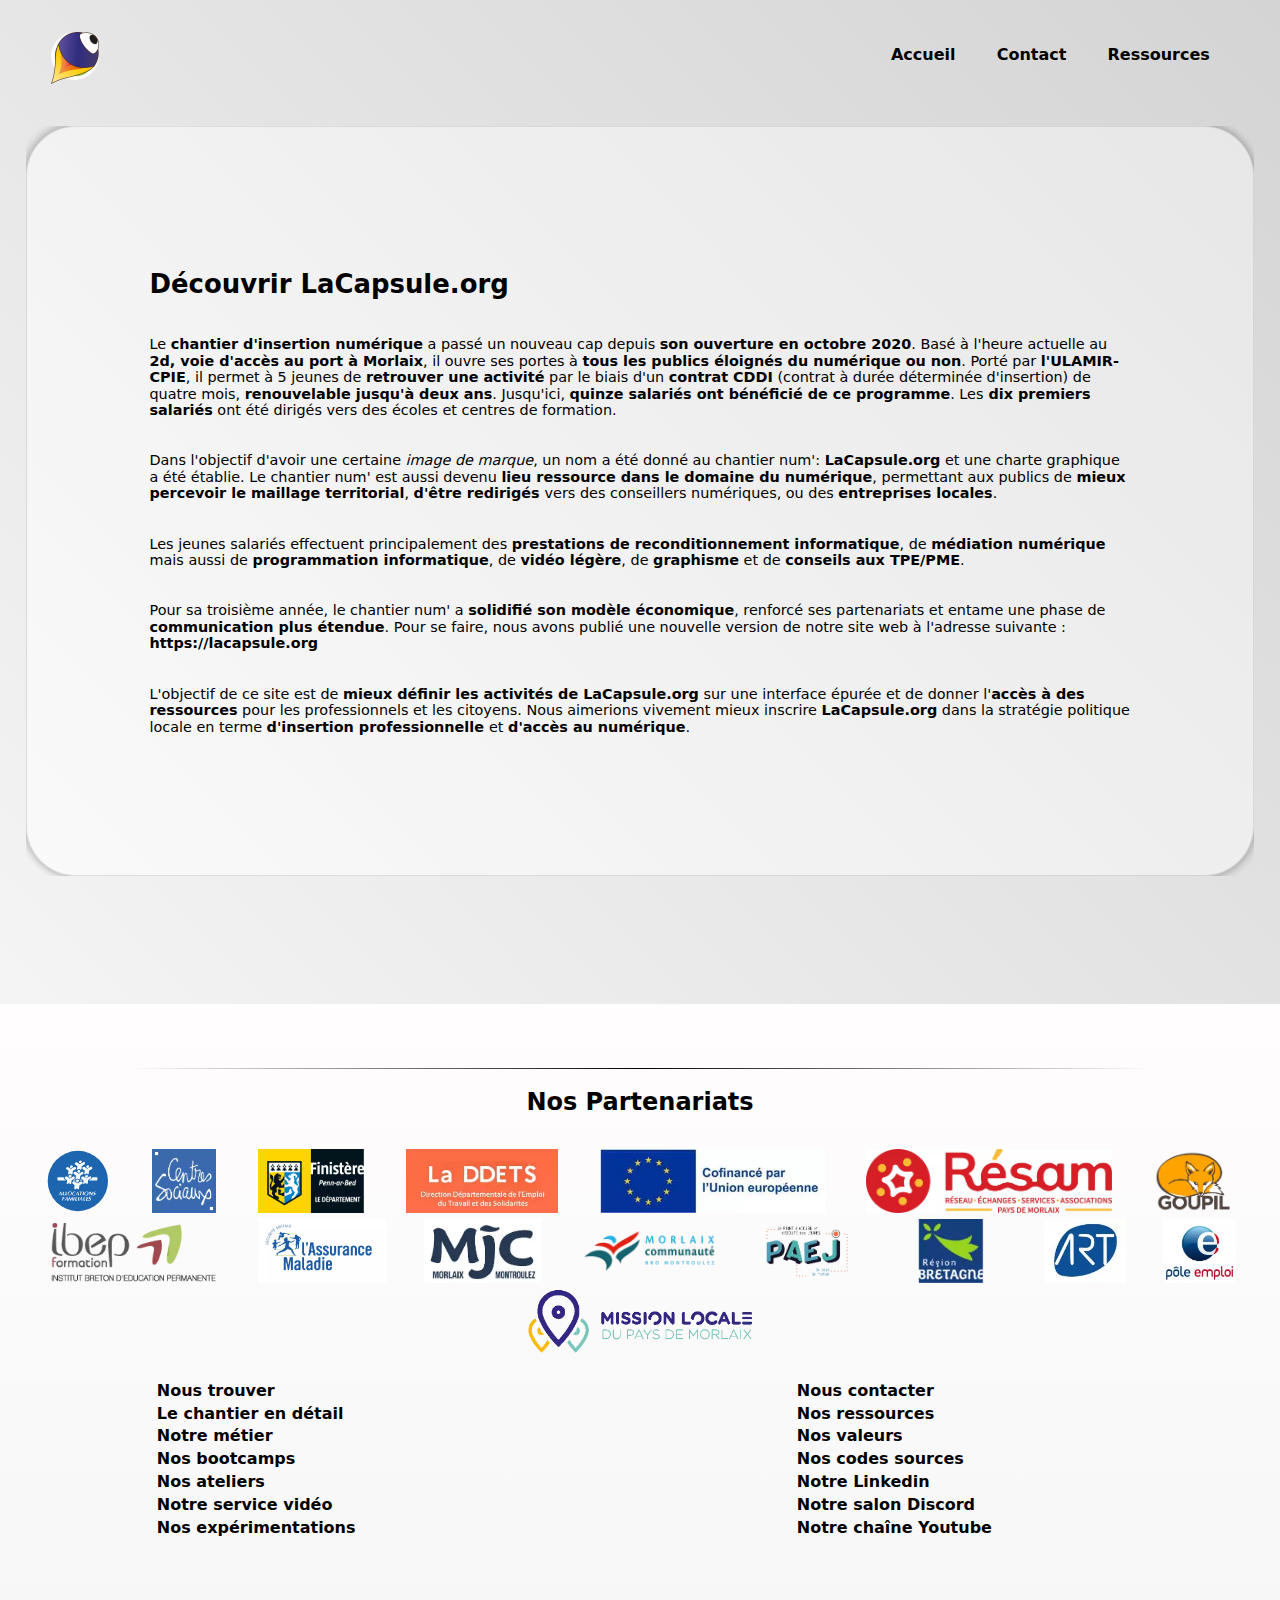
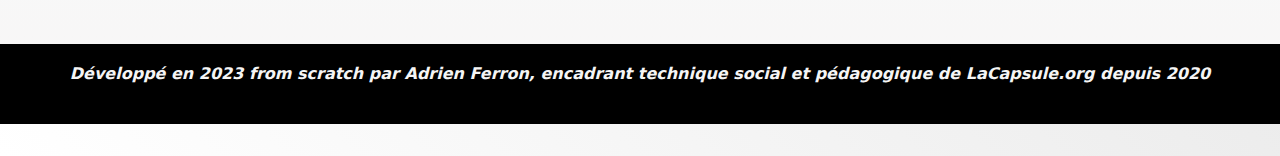
<file: decouvrir-lacapsule-org.html>
<!DOCTYPE html>
<html lang="fr">

<head>
    <meta charset="utf-8">
    <title>LaCapsule.org Chantier d'insertion numérique pour les 18-29 ans basé à Morlaix. </title>
    <meta name="description" content="LaCapsule.org est un chantier d'insertion numérique porté par l'ULAMIR-CPIE pays de Morlaix.
    Le chantier d'insertion numérique est porté par le centre social Ulamir-CPIE Pays de Morlaix et l'association Goupil qui lutte contre la 
    fracture numérique. Orientés par la Mission locale et Pôle emploi, les jeunes salariés reconditionnent actuellement des ordinateurs, 
    vérifient les stocks, font le lien avec les entreprises." />
    <link rel="canonical" href="https://lacapsule.org" />
    <meta property="og:title"
        content="LaCapsule.org Chantier d'insertion numérique pour les 18-29 ans basé à Morlaix au 2d voie d'accès au port." />
    <meta property="og:type" content="text/html" />
    <meta property="og:site_name" content="LaCapsule.org">
    <meta property="og:description" content="LaCapsule.org est un chantier d'insertion numérique porté par l'ULAMIR-CPIE pays de Morlaix.
    Le chantier d'insertion numérique est porté par le centre social Ulamir-CPIE Pays de Morlaix et l'association Goupil qui lutte contre la 
    fracture numérique. Orientés par la Mission locale et Pôle emploi, les jeunes salariés reconditionnent actuellement des ordinateurs, 
    vérifient les stocks, font le lien avec les entreprises.">
    <meta property="og:url" content="http://lacapsule.org/" />
    <meta property="og:image" content="http://lacapsule.org/dev/v4/media/assets/apple-touch-icon.webp" />
    <meta property="og:image:secure_url" content="https://lacapsule.org/dev/v4/media/assets/apple-touch-icon.webp">
    <meta name="twitter:card" content="media/assets/banner.webp">
    <meta name="twitter:site" content="http://lacapsule.org">
    <meta name="twitter:title" content="LaCapsule.org école du numérique">
    <meta name="twitter:description" content="LaCapsule.org est un chantier d'insertion numérique porté par l'ULAMIR-CPIE pays de Morlaix.
    Le chantier d'insertion numérique est porté par le centre social Ulamir-CPIE Pays de Morlaix et l'association Goupil qui lutte contre la 
    fracture numérique. Orientés par la Mission locale et Pôle emploi, les jeunes salariés reconditionnent actuellement des ordinateurs, 
    vérifient les stocks, font le lien avec les entreprises.">
    <link rel="icon" type="image/webp" href="media/assets/lacapsule_favicon.webp" />
    <link rel="apple-touch-icon" href="media/assets/apple-touch-icon.webp" />
    <link rel="shortcut icon" href="media/assets/apple-touch-icon.webp" type="image/x-icon">
    <meta name="viewport" content="width=device-width, initial-scale=1.0">
    <link rel="stylesheet" href="css/reset.css">
    <link rel="stylesheet" href="css/styles.css">
</head>

<body>
    <header id="header">
        <iframe src="header.html" frameborder="0" title="En-tête du site officiel de LaCapsule.org">

        </iframe>
    </header>
    <main id="home">
        <article>
            <h1>Découvrir <a href="https://lacapsule.org">LaCapsule.org</a></h1>
            <p>Le <strong>chantier d'insertion numérique</strong> a passé un nouveau cap depuis <strong>son ouverture en
                    octobre 2020</strong>. Basé à l'heure actuelle au <strong>2d, voie d'accès au port à
                    Morlaix</strong>, il ouvre ses
                portes à
                <strong>tous les publics éloignés du numérique ou non</strong>. Porté par
                <strong>l'ULAMIR-CPIE</strong>, il permet à 5 jeunes de
                <strong>retrouver une activité</strong> par le biais d'un <strong>contrat CDDI</strong> (contrat à durée
                déterminée d'insertion) de
                quatre mois, <strong>renouvelable jusqu'à deux ans</strong>. Jusqu'ici, <strong>quinze salariés ont
                    bénéficié de ce
                    programme</strong>. Les<strong> dix premiers salariés</strong> ont été dirigés vers des écoles et
                centres de
                formation.
            </p>
            <p>
                Dans l'objectif d'avoir une certaine <i>image de marque</i>, un nom a été donné au chantier num':
                <strong>LaCapsule.org</strong> et une charte graphique a été établie. Le chantier num' est aussi devenu
                <strong>lieu ressource dans le domaine du numérique</strong>, permettant aux publics de <strong>mieux
                    percevoir
                    le maillage territorial</strong>, <strong>d'être redirigés </strong> vers des conseillers
                numériques, ou des <strong>entreprises locales</strong>.
            </p>

            <p>Les jeunes salariés effectuent principalement des <strong>prestations de reconditionnement
                    informatique</strong>, de
                <strong>médiation numérique</strong> mais aussi de <strong>programmation informatique</strong>, de
                <strong>vidéo
                    légère</strong>, de <strong>graphisme</strong> et de <strong>conseils aux TPE/PME</strong>.
            </p>

            <p>
                Pour sa troisième année, le chantier num' a <strong>solidifié son modèle économique</strong>, renforcé
                ses partenariats et entame une phase de <strong>communication plus étendue</strong>. Pour se faire, nous
                avons publié une nouvelle version de notre site web à l'adresse suivante : 

                <a href="https://lacapsule.org">https://lacapsule.org</a>

            </p>

            <p>
                L'objectif de ce site est de <strong>mieux définir les activités de <a
                        href="https://lacapsule.org">LaCapsule.org</a></strong> sur une interface épurée et
                de donner l'<strong>accès à des ressources</strong> pour les professionnels et les citoyens. Nous
                aimerions vivement mieux inscrire <a href="https://lacapsule.org">LaCapsule.org</a> dans la stratégie
                politique locale en terme
                <strong>d'insertion professionnelle </strong>et <strong>d'accès au numérique</strong>.
            </p>
        </article>
        </a>
    </main>
    <footer id="footer">
        <iframe src="footer.html" frameborder="0" title="Pied-de-page du site officiel de LaCapsule.org">

        </iframe>
    </footer>
</body>

</html>
</file>
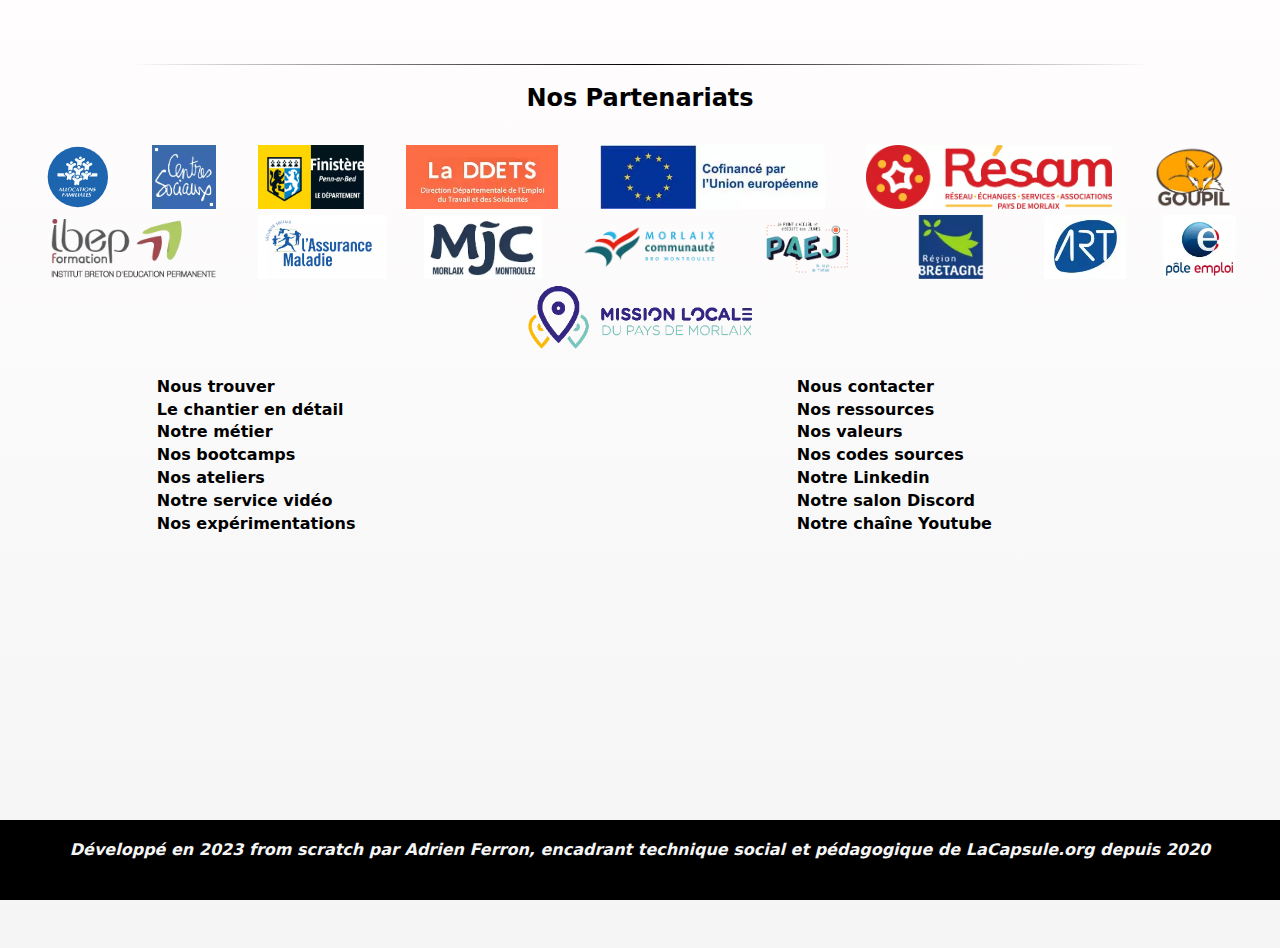
<file: footer.html>
<!DOCTYPE html>
<html lang="fr">

<head>
    <meta charset="UTF-8">
    <meta name="viewport" content="width=device-width, initial-scale=1.0">
    <link rel="canonical" href="https://lacapsule.org" />
    <link rel="stylesheet" href="css/reset.css">
    <link rel="stylesheet" href="css/footer.css">
    <base target="_parent">
    <title>LaCapsule.org Chantier d'insertion numérique pour les 18-29 ans basé à Morlaix.</title>
</head>

<body id="footer">
    <section class="footerHaut">
        <div class="separation"></div>
        <h2>Nos Partenariats</h2>
        <menu class="footer">
            <a id="partenaires" href="https://caf.fr/" target="_blank">
                <img src="media/assets/logo/logo_caf.svg" loading="lazy" alt="Logo de la CAF">
            </a>
            <a id="partenaires" href="https://www.centres-sociaux.fr/reseau/" target="_blank">
                <img src="media/assets/logo/centres_sociaux.webp" loading="lazy"
                    alt="Logo de la fédération des centres sociaux">
            </a>
            <a id="partenaires" href="https://www.finistere.fr/" target="_blank">
                <img src="media/assets/logo/Finistère_(29)_logo_2015.svg.webp" loading="lazy"
                    alt="Logo du département du Finistère">
            </a>
            <a id="partenaires" href="https://dreets.gouv.fr/" target="_blank">
                <img src="media/assets/logo/DDETS.webp" loading="lazy" alt="Logo de la DIRECCT">
            </a>
            <a href="https://www.europe-en-france.gouv.fr/fr/fonds-europeens/fonds-europeen-de-developpement-regional-FEDER"
                id="partenaires" target="_blank">
                <img src="media/assets/logo/logo_feder.webp" loading="lazy" alt="Logo du programme européen">
            </a>
            <a id="partenaires" href="https://www.resam.net/" target="_blank">
                <img src="media/assets/logo/logo_resam_quadri_long.webp" loading="lazy" alt="Logo du Resam">
            </a>
            <a id="partenaires" href="https://www.goupil-ere.org/" target="_blank">
                <img src="media/assets/logo/goupil.webp" loading="lazy" alt="Logo de l'association Goupil">
            </a>
            <a id="partenaires" href="http://www.ibepformation.fr/" target="_blank">
                <img src="media/assets/logo/ibep.webp" loading="lazy" alt="Logo de l'IBEP">
            </a>
            <a id="partenaires" href="https://www.ameli.fr/" target="_blank">
                <img src="media/assets/logo/assurance-maladie-HD.webp" loading="lazy" alt="Logo de l'assurance maladie">
            </a>
            <a id="partenaires" href="https://www.mjcmorlaix.com/" target="_blank">
                <img src="media/assets/logo/mjc.webp" loading="lazy" alt="Logo de la MJC">
            </a>
            <a id="partenaires" href="https://www.morlaix-communaute.bzh/" target="_blank">
                <img src="media/assets/logo/morlaix_communaute.webp" loading="lazy" alt="Logo de Morlaix communauté">
            </a>
            <a id="partenaires" href="https://sesam-bretagne.fr/le-paej-du-pays-de-morlaix/" target="_blank">
                <img src="media/assets/logo/paej.webp" loading="lazy" alt="Logo du PAEJ">
            </a>
            <a id="partenaires" href="https://www.bretagne.bzh/" target="_blank">
                <img src="media/assets/logo/3472-region-bretagne.webp" loading="lazy" alt="Logo de la région Bretagne">
            </a>
            <a id="partenaires" href="https://www.association-recherche-travail.fr/" target="_blank">
                <img src="media/assets/logo/art.webp" loading="lazy" alt="Logo de l'ART">
            </a>
            <a id="partenaires" href="https://www.pole-emploi.fr/accueil/" target="_blank">
                <img src="media/assets/logo/logo-pole-emploi-petit-petit.webp" loading="lazy" alt="Logo de Pole Emploi">
            </a>
            <a id="partenaires" href="https://www.mission-locale-morlaix.fr/sitemlm/" target="_blank">
                <img src="media/assets/logo/mission_locale.webp" loading="lazy" alt="Logo de la mission locale">
            </a>
        </menu>
    </section>
    <section class="footerBas">
        <menu class="plan">
            <a href="pages/2d.html">Nous trouver</a>
            <a href="pages/chantier.html">Le chantier en détail</a>
            <a href="pages/metier.html">Notre métier</a>
            <a href="pages/bootcamp.html">Nos bootcamps</a>
            <a href="pages/ateliers.html">Nos ateliers</a>
            <a href="pages/video.html">Notre service vidéo</a>
            <a href="pages/experimentations.html">Nos expérimentations</a>
        </menu>
        <menu class="plan">
            <a href="pages/contact.html">Nous contacter</a>
            <a href="https://cpam.lacapsule.org">Nos ressources</a>
            <a href="pages/valeurs.html">Nos valeurs</a>
            <a href="https://github.com/lacapsule">Nos codes sources</a>
            <a href="https://fr.linkedin.com/in/la-capsule-9ba316205">Notre Linkedin</a>
            <a href="https://discord.com/invite/7SAwbWC6ab">Notre salon Discord</a>
            <a href="https://www.youtube.com/@lacapsule2109">Notre chaîne Youtube</a>
        </menu>
    </section>
    <div class="copyleft">
        <h4>Développé en 2023 from scratch par Adrien Ferron, encadrant technique social et pédagogique de LaCapsule.org
            depuis 2020</h4>
    </div>
</body>

</html>
</file>
<file: css/styles.css>
@import url(reset.css);
@import url(header.css);
@import url(home.css);
@import url(animations.css);
@import url(footer.css);
html {
    scroll-behavior: smooth;
}
body {
    display: flex;
    flex-flow: column nowrap;
    align-items: center;
    justify-content: space-around;
    font-family: system-ui, -apple-system, BlinkMacSystemFont, 'Segoe UI', Roboto, Oxygen, Ubuntu, Cantarell, 'Open Sans', 'Helvetica Neue', sans-serif;
    background: linear-gradient(45deg, #ffffff, #d4d4d4);
    overflow-x: hidden;
    width: 100vw;
    height: auto;
    z-index: 0;
}
main {
    position: relative;
    display: flex;
    flex-flow: row wrap;
    align-items: space-around;
    justify-content: space-around;
    margin-bottom: 10%;
    overflow: hidden;
    width: 80vw;
    height: auto;
    z-index: 1;
}
#home {
    width: 96vw;
}
iframe[src="../header.html"],
iframe[src="header.html"] {
    display: flex;
    flex-flow: column wrap;
    align-items: center;
    justify-content: center;
    scrollbar-width: 0;
    width: 100vw;
    min-height: 18vh;
    height: auto;
}
iframe[src="../footer.html"],
iframe[src="footer.html"] {
    display: flex;
    flex-flow: column wrap;
    align-items: center;
    justify-content: center;
    scrollbar-width: 0;
    width: 100vw;
    min-height: 80vh;
    height: auto;
}
button {
    height: 2.8em;
    min-width: 12em; 
    background: transparent;
    font-size: 1.2em;
    line-height: .1em;
    color: rgb(0, 0, 0);
    padding: 0 2% 0 2%;
    outline: none;
    border: none;
}
.ancre {
    height: 2em;
    opacity: 0;
}
.ancre:first-child {
    height: 0;
}
icone>img:hover,
header>i>a:hover,
#header>menu>a:hover {
    transform: scale(1.2);
    transition: 0.2s ease-in-out;
}
section {
    display: flex;
    flex-flow: row wrap;
    align-items: space-around;
    justify-content: space-around;
    width: 100%;
    margin-top: 5%;
    height: auto;
}
#photos {
    width: 90%;
    margin-top: 3em;
    object-fit: cover;
}
#photos>img {
    border-radius: 20px;
    filter: saturate(1.2) contrast(1.2) brightness(1.2);
    box-shadow: 2px 2px 8px black;
}
figure { 
    display: flex;
    flex-flow: row wrap;
    align-items: center;
    justify-content: center;
    width: 40%;
}
figure>figcaption {
    display: flex;
    flex-flow: row wrap;
    align-items: center;
    justify-content: center;
    width: 100%;
    height: auto;
}
figure>img {
    width: 100%;
    height: auto;
    border-radius: 20px;
    box-shadow: 2px 2px 8px black;
}
@media screen and (max-width: 950px){
    iframe[src="../footer.html"],
    iframe[src="footer.html"] {
        display: flex;
        flex-flow: column wrap;
        align-items: center;
        justify-content: center;
        scrollbar-width: 0;
        width: 100vw;
        height: 100vh;
    }
    figure {
        width: 80%;
    }
    figure>img {
        width: 100%;
        height: auto;
    }
    main {
        width: 85vw;
        margin-top: 2vh;
    }
    article {
        margin-bottom: 2vh;
    }
}
@media screen and (max-height: 780px){
    figure {
        width: 80%;
    }
iframe[src="../footer.html"],
iframe[src="footer.html"] {
    display: flex;
    flex-flow: column wrap;
    align-items: center;
    justify-content: center;
    scrollbar-width: 0;
    width: 100vw;
    height: 120vh;
}
}
</file>
<file: css/footer.css>
@import url(reset.css);
@import url(styles.css);
footer {
    position: relative;
    height: auto;
    bottom: 0;
    z-index: 1;
}
#footer {
    background: linear-gradient(rgb(255, 253, 253), rgb(245, 245, 245));
    transition: 2s ease-in-out; 
    height: auto;
    overflow: hidden;
    margin: 0 0 2rem 0;
    font-family: system-ui, -apple-system, BlinkMacSystemFont, 'Segoe UI', Roboto, Oxygen, Ubuntu, Cantarell, 'Open Sans', 'Helvetica Neue', sans-serif;
    z-index: 1;
}
.footerHaut {
    display: flex;
    flex-flow: column nowrap;
    align-items: center;
    justify-content: space-around;
    width: 100%;
    height: auto;
}
.separation {
    width: 80%;
    height: 1px;
    background: linear-gradient(90deg, transparent, black, transparent);
}
.footer {
    display: flex;
    flex-flow: row wrap;
    align-items: flex-start;
    justify-content: space-around;
    width: 96%;
    height: auto;
    margin: 0 0 2em 0;
    padding: 0;
}
#partenaires {
    display: block;
    position: relative;
    width: auto;
    height: 2.2em;
    font-size: 2rem;
    padding: 1%;
    z-index: 1;
}
#partenaires>img {
    width: auto;
    height: 2em;
    transition: 0.6s ease-in-out;
}
#partenaires>img:hover {
    transform: scale(1.1);
    z-index: 2;
}
a {
    font-weight: bolder;
    text-decoration: none;
    color: black;
}
.footerBas {
    display: flex;
    flex-flow: row wrap;
    align-items: flex-start;
    justify-content: space-around;
    width: 100%;
    min-height: 60vh;
    margin: 0;
    padding: 0;
}
.plan {
    display: flex;
    flex-flow: column nowrap;
    align-items: flex-start;
    justify-content: space-around;
    width: 38%;
    height: 10em;
    margin: 0 0 5em 5em;
}
.copyleft {
    display: block;
    position: fixed;
    background-color: black;
    color: whitesmoke;
    text-align: center;
    font-weight: bolder;
    font-style: oblique;
    width: 100%;
    height: 5em;
    bottom: 0;
}
@media screen and (max-width: 950px) {
    #partenaires {
        display: block;
        position: relative;
        font-size: 1.6rem;
        padding: 2%;
        z-index: 1;
    }
    .footer {
        width: 100vw;
    }
    .footerBas {
        flex-flow: row nowrap;
        align-items: flex-start;
        justify-content: flex-start;
        min-height: 40em;
        margin-bottom: 10vh;
    }
    .plan {
        justify-content: flex-start;
        width: 100%;
        margin: 0;
        padding-left: 0.8em;
    }
    .copyleft {
        display: flex;
        flex-direction: column;
        justify-content: center;
        height: 5em;
        padding: 0 2% 0 2%;
    }
}
</file>
